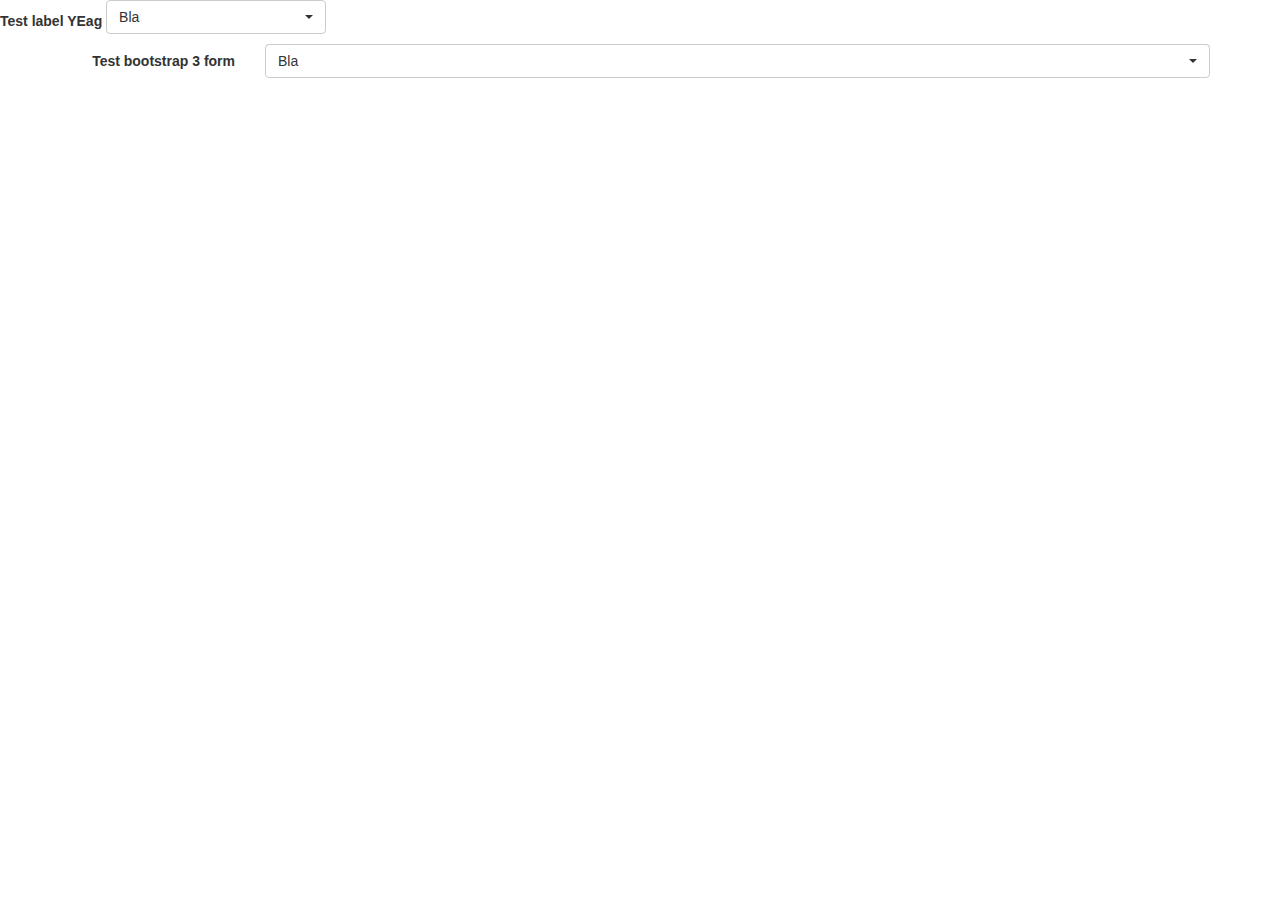
<file: client/bower_components/bootstrap-select/test.html>
<!DOCTYPE html>
<html>
<head>
    <title></title>
    <script type="text/javascript" src="http://ajax.googleapis.com/ajax/libs/jquery/1.10.1/jquery.min.js"></script>
    <script type="text/javascript" src="bootstrap-select.js"></script>
    <link rel="stylesheet" type="text/css" href="bootstrap-select.css">

    <!-- 3.0 -->
    <link href="http://netdna.bootstrapcdn.com/bootstrap/3.0.0/css/bootstrap.min.css" rel="stylesheet">
    <script src="http://netdna.bootstrapcdn.com/bootstrap/3.0.0/js/bootstrap.min.js"></script>

    <!-- 2.3.2
    <link href="http://netdna.bootstrapcdn.com/twitter-bootstrap/2.3.2/css/bootstrap-combined.min.css" rel="stylesheet">
    <script src="http://netdna.bootstrapcdn.com/twitter-bootstrap/2.3.2/js/bootstrap.js"></script>
    -->
    <script type="text/javascript">
        $(window).on('load', function () {

            $('.selectpicker').selectpicker({
                'selectedText': 'cat'
            });

            // $('.selectpicker').selectpicker('hide');
        });
    </script>
</head>
<body>
    <label for="id_select">Test label YEag</label>
    <select id="id_select" class="selectpicker bla bla bli" multiple data-live-search="true">
        <option>cow</option>
        <option>bull</option>
        <option class="get-class" disabled>ox</option>
        <optgroup label="test" data-subtext="another test" data-icon="icon-ok">
            <option>ASD</option>
            <option selected>Bla</option>
            <option>Ble</option>
        </optgroup>
    </select>

    <div class="container">
        <form class="form-horizontal" role="form">
            <div class="form-group">
                <label for="bs3Select" class="col-lg-2 control-label">Test bootstrap 3 form</label>
                <div class="col-lg-10">
                    <select id="bs3Select" class="selectpicker show-tick form-control" multiple data-live-search="true">
                        <option>cow</option>
                        <option>bull</option>
                        <option class="get-class" disabled>ox</option>
                        <optgroup label="test" data-subtext="another test" data-icon="icon-ok">
                            <option>ASD</option>
                            <option selected>Bla</option>
                            <option>Ble</option>
                        </optgroup>
                    </select>
                </div>
              </div>
        <form>
    </div>

</body>
</html>
</file>
